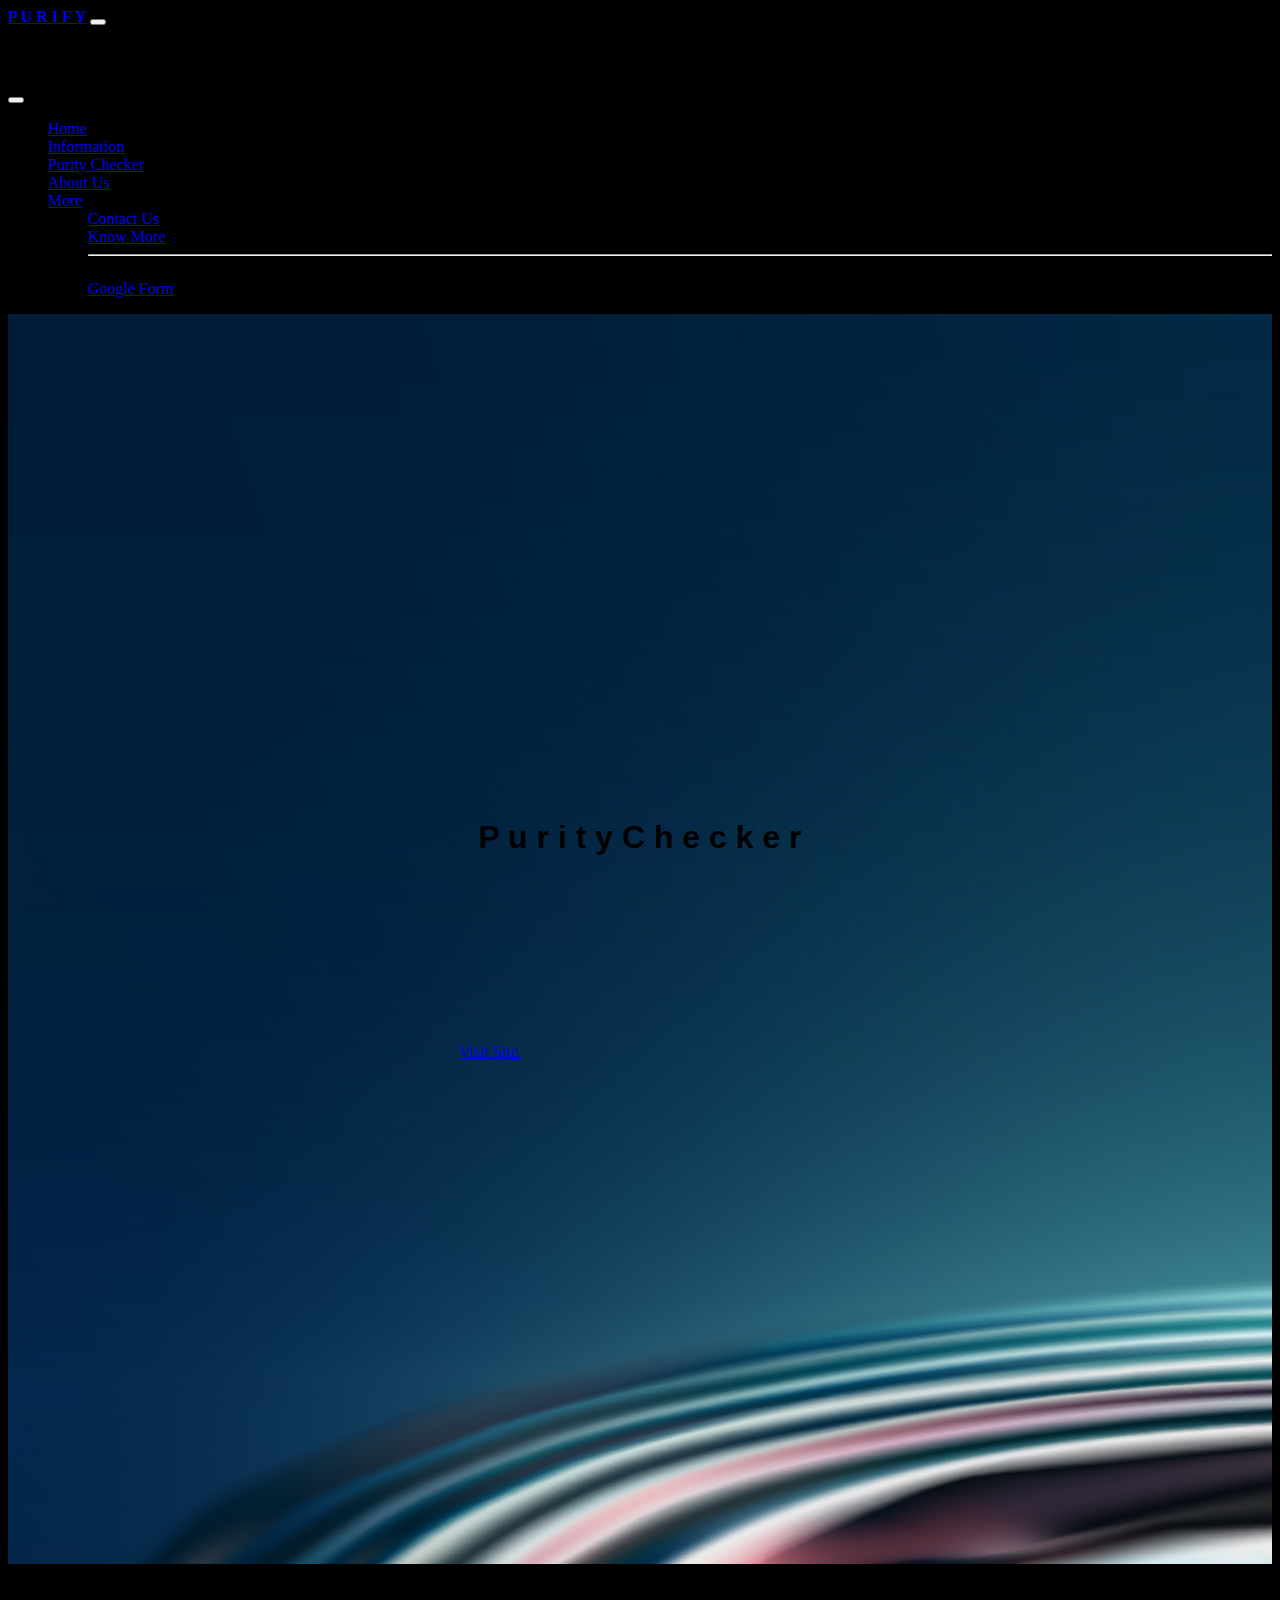
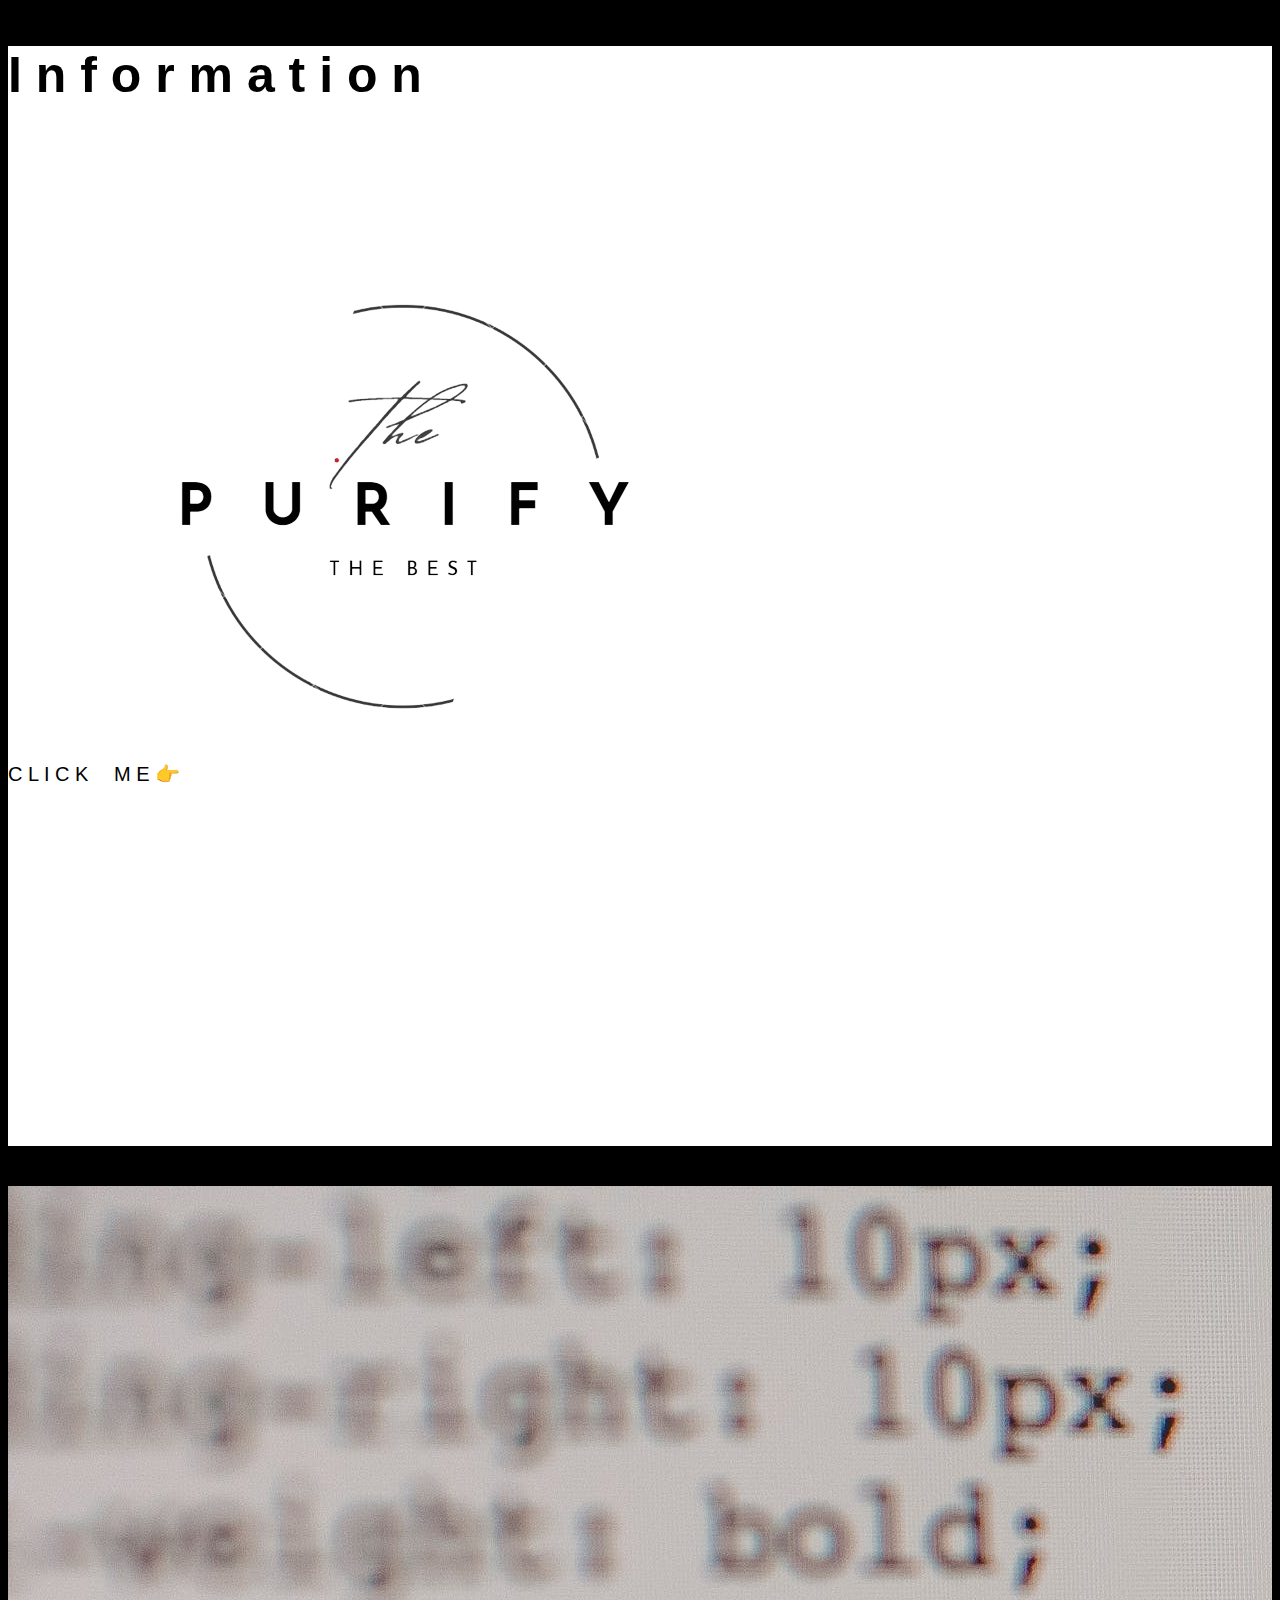
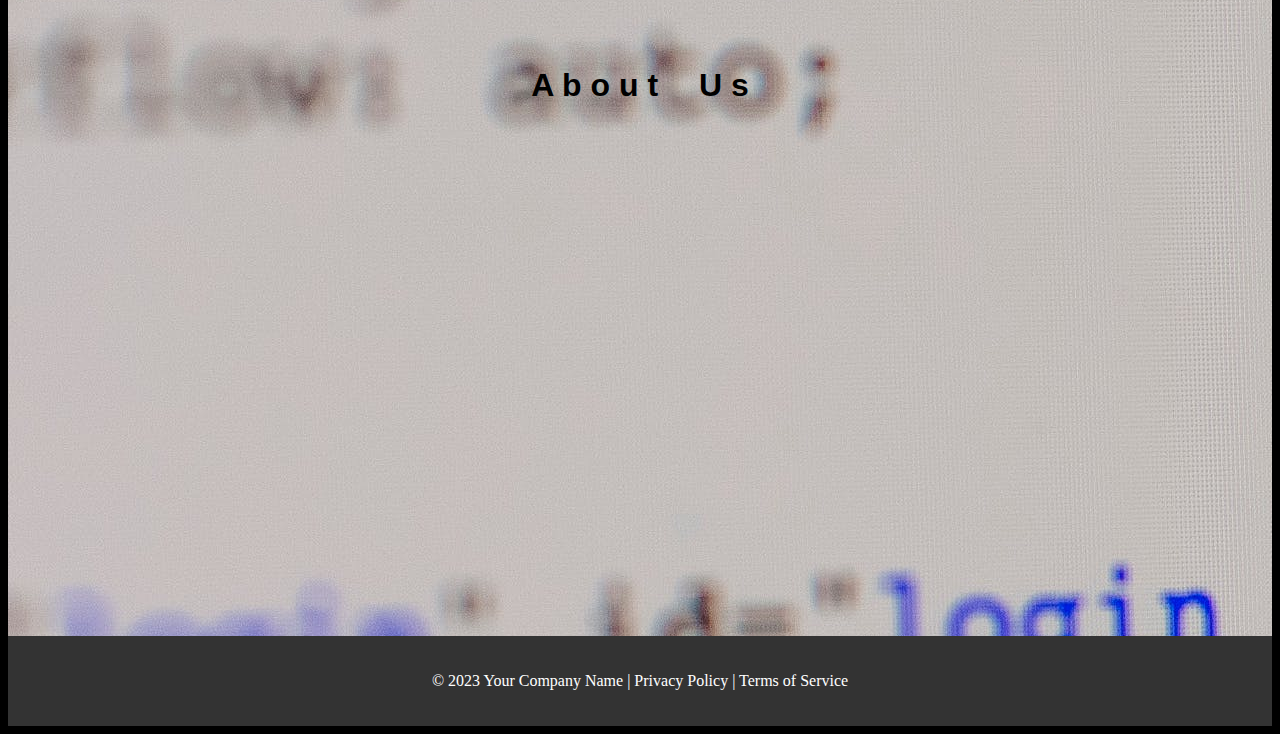
<file: main/Main-page/index.html>
<!DOCTYPE html>
<html lang="en">
<head>
  <meta charset="UTF-8">
  <meta name="viewport" content="width=device-width, initial-scale=1.0">
  <link href="https://cdn.jsdelivr.net/npm/bootstrap@5.3.2/dist/css/bootstrap.min.css" rel="stylesheet" integrity="sha384-T3c6CoIi6uLrA9TneNEoa7RxnatzjcDSCmG1MXxSR1GAsXEV/Dwwykc2MPK8M2HN" crossorigin="anonymous">
  <link rel="stylesheet" href="style.css">
  <title>Main-Page</title>
</head>
<body>
  <nav class="navbar bg-body-tertiary fixed-top">
    <div class="container-fluid">
      <a class="navbar-brand" href="#"><b>P U R I F Y</b></a>
      <button class="navbar-toggler" type="button" data-bs-toggle="offcanvas" data-bs-target="#offcanvasNavbar" aria-controls="offcanvasNavbar" aria-label="Toggle navigation">
        <span class="navbar-toggler-icon"></span>
      </button>
      <div class="offcanvas offcanvas-end" tabindex="-1" id="offcanvasNavbar" aria-labelledby="offcanvasNavbarLabel">
        <div class="offcanvas-header">
          <h5 class="offcanvas-title" id="offcanvasNavbarLabel">Menu</h5>
          <button type="button" class="btn-close" data-bs-dismiss="offcanvas" aria-label="Close"></button>
        </div>
        <div class="offcanvas-body">
          <ul class="navbar-nav justify-content-end flex-grow-1 pe-3">
            <li class="nav-item">
              <a class="nav-link active" aria-current="page" href="./index.html">Home</a>
            </li>
            <li class="nav-item">
              <a class="nav-link" href="https://purify-me.my.canva.site/prediction-is-the-key#about">Information</a>
            </li>
            <li class="nav-item">
              <a class="nav-link" href="./Purity-checker.html">Purity Checker</a>
            </li>
            <li class="nav-item">
              <a class="nav-link" href="../About us/index.html">About Us</a>
            </li>
            <li class="nav-item dropdown">
              <a class="nav-link dropdown-toggle" href="#" role="button" data-bs-toggle="dropdown" aria-expanded="false">
                More
              </a>
              <ul class="dropdown-menu">
                <li><a class="dropdown-item" href="https://chat.whatsapp.com/GCzkkdMJszd902ZXiPlUy3">Contact Us</a></li>
                <li><a class="dropdown-item" href="#">Know More</a></li>
                <li>
                  <hr class="dropdown-divider">
                </li>
                <li><a class="dropdown-item" href="#">Google Form</a></li>
              </ul>
            </li>
          </ul>
        </div>
      </div>
    </div>
  </nav>


  <div class="Purity-checker" style="display:flex;justify-content: center;align-items: center;height: 1200px;width: 100%;padding-bottom: 50px;background : url(../Main-page/back.jpeg);background-repeat: no-repeat;">
    <div class="col-md-6 p-lg-5 mx-auto my-5">
      <h1 class="display-3 fw-bold" style="display: flex;justify-content: center;align-items: center;font-family:'Franklin Gothic Medium', 'Arial Narrow', Arial, sans-serif;">P u r i t y  C h e c k e r</h1>
      <div class="d-flex gap-3 justify-content-center lead fw-normal">
        <a class="icon-link" href="./Purity-checker.html">
          Visit Site
          <svg class="bi"><use xlink:href="#chevron-right"></use></svg>
        </a>
      </div>
    </div>
    <div class="product-device shadow-sm d-none d-md-block"></div>
    <div class="product-device product-device-2 shadow-sm d-none d-md-block"></div>
  </div>
  <div style="padding:20px;">
  </div>
  <div class="text-bg-dark me-md-3 pt-3 px-3 pt-md-5 px-md-5 text-center overflow-hidden" style="width: 100%;height: 1100px;background-color: white;">
    <div class="my-3 py-3">
      <h2 class="display-5" style="font-size: 50px; font-family: 'Franklin Gothic Medium', 'Arial Narrow', Arial, sans-serif"><b>I n f o r m a t i o n</b></h2>
    </div>
    <div class="bg-body-tertiary shadow-sm mx-auto" style="width: 800px; height: 800px; border-radius: 21px 21px 21px 21px;">
    <a href="https://purify-me.my.canva.site/prediction-is-the-key#about" style="display: flex;justify-content: center;align-items: center;padding-top: 120px;"><img src="./logo.png" alt="our-logo"></a>
      <a href="https://purify-me.my.canva.site/prediction-is-the-key#about" style="text-decoration-line: none;"><p class="click" style="font-size: 20px;font-family: sans-serif;color: black;">C L I C K &emsp;M E 👉</p><div class="spinner-grow" role="status">
        <span class="visually-hidden"></span>
      </div></a>
  </div>
  </div>
  <div style="padding:20px;">
  </div>
  <a href="../About-us/index.html" style="text-decoration-line: none;">
    <div class="about-us" style="display:flex;justify-content: center;align-items: center;height: 1000px;width: 100%;padding-bottom: 50px;background-image: url('../About-us/Backg.jpg') ;">
    <div class="col-md-6 p-lg-5 mx-auto my-5">
      <h1 class="display-3 fw-bold" style="display: flex;justify-content: center;align-items: center;font-family:'Franklin Gothic Medium', 'Arial Narrow', Arial, sans-serif;color: black;">A b o u t&emsp; U s</h1>
      <div class="d-flex gap-3 justify-content-center lead fw-normal">
      </div>
    </div>
    </div></a>
    <div class="footer">
      <p>&copy; 2023 Your Company Name | <a href="https://www.termsfeed.com/live/7c424f3c-838c-4203-a4eb-ce1e9154a358">Privacy Policy</a> | <a href="https://www.termsofservicegenerator.net/live.php?token=AmyjFpxwbr6RzBghCxtG8sbm3EY1GbcY">Terms of Service</a></p>
  </div>
  <script src="https://cdn.jsdelivr.net/npm/@popperjs/core@2.11.8/dist/umd/popper.min.js" integrity="sha384-I7E8VVD/ismYTF4hNIPjVp/Zjvgyol6VFvRkX/vR+Vc4jQkC+hVqc2pM8ODewa9r" crossorigin="anonymous"></script>
<script src="https://cdn.jsdelivr.net/npm/bootstrap@5.3.2/dist/js/bootstrap.min.js" integrity="sha384-BBtl+eGJRgqQAUMxJ7pMwbEyER4l1g+O15P+16Ep7Q9Q+zqX6gSbd85u4mG4QzX+" crossorigin="anonymous"></script>
</body>
</html>
</file>
<file: main/Main-page/style.css>
body{
    background-color: black;
}
.purity-checker{
        display: flex;
        justify-content: center;
        align-items: center;
        height: 1000px;
        width: auto;
        padding-bottom: 50px;
}

.icon-link{
    position: relative;
    top : 30px;
}
.footer {
    background-color: #333;
    color: #fff;
    padding: 20px 0;
    text-align: center;
    position: relative;
    bottom: 0;
    width: 100%;
}

.footer a {
    color: #fff;
    text-decoration: none;
}

.footer a:hover {
    text-decoration: underline;
}
</file>
